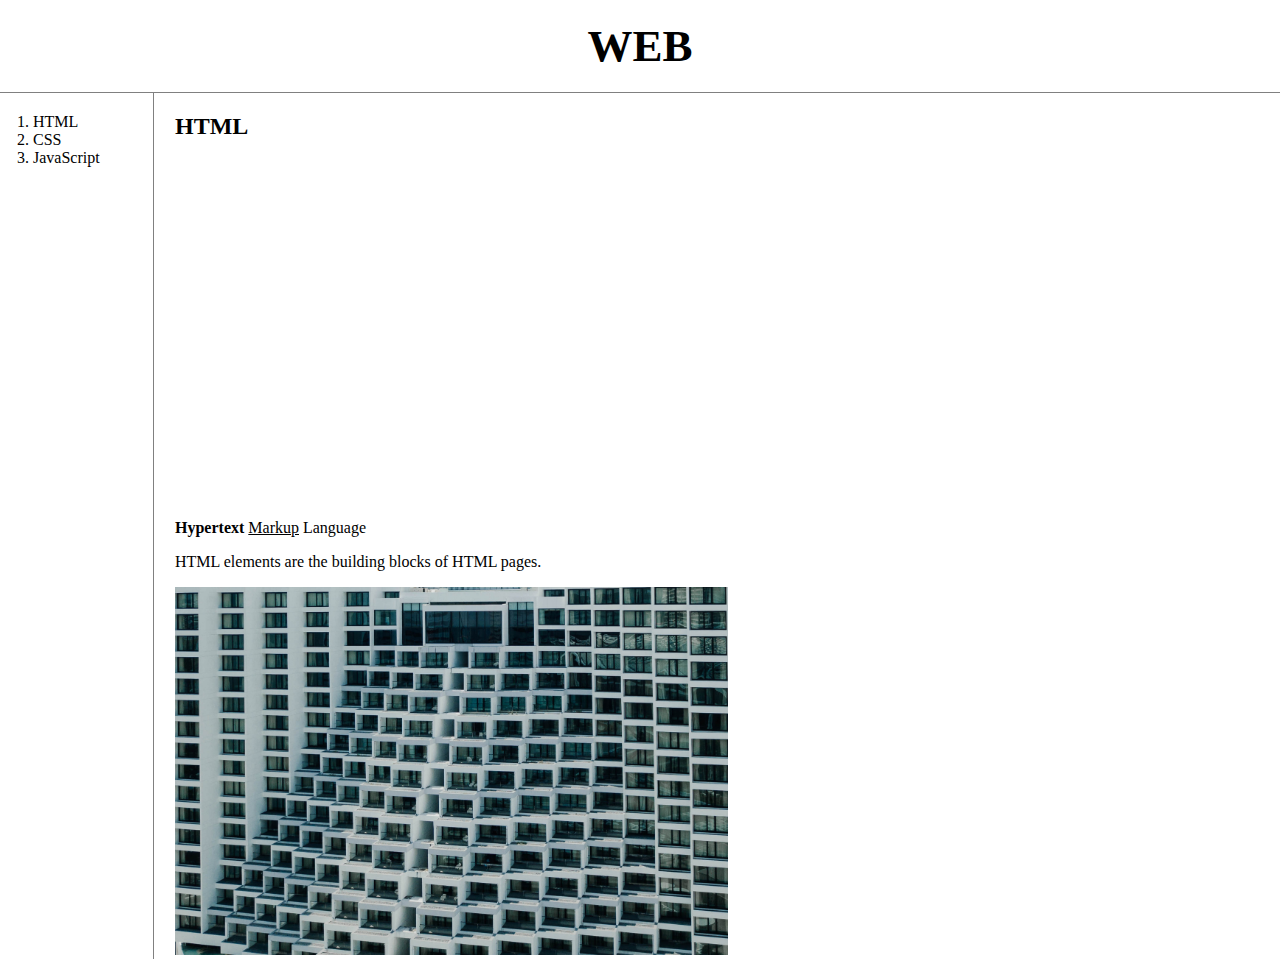
<file: index.html>
<!DOCTYPE html>
<html lang="en" dir="ltr">
  <head>
    <meta charset="utf-8">
    <title>WEB1 - Welcome</title>
    <!-- Global site tag (gtag.js) - Google Analytics -->
    <script async src="https://www.googletagmanager.com/gtag/js?id=UA-136113534-1"></script>
    <script>
      window.dataLayer = window.dataLayer || [];
      function gtag(){dataLayer.push(arguments);}
      gtag('js', new Date());
      gtag('config', 'UA-136113534-1');
    </script>
    <link rel="stylesheet" href="style.css">
  </head>
    <body>
      <h1><a href="index.html">WEB</a></h1>
      <div id="grid">
        <ol>
          <li><a href="1.html">HTML</a></li>
          <li><a href="2.html">CSS</a></li>
          <li><a href="3.html">JavaScript</a></li>
        </ol>
      <div id="article">
      <h2>HTML</h2>
      <p>
        <iframe width="560" height="315" src="https://www.youtube.com/embed/7T7r_oSp0SE" frameborder="0" allow="accelerometer; autoplay; encrypted-media; gyroscope; picture-in-picture" allowfullscreen></iframe>
      </p>
      <p style="margin-top:40px;"><strong>Hypertext</strong> <u>Markup</u> Language</p>
      <p><a href="https://www.w3.org" target="blank" title="html5 specification">HTML</a> elements are the building blocks of HTML pages.</p>
      <img src="sampleimg.jpg" width="50%">
      <!--Start of Tawk.to Script-->
      <script type="text/javascript">
      var Tawk_API=Tawk_API||{}, Tawk_LoadStart=new Date();
      (function(){
      var s1=document.createElement("script"),s0=document.getElementsByTagName("script")[0];
      s1.async=true;
      s1.src='https://embed.tawk.to/5c888e80c37db86fcfcd7766/default';
      s1.charset='UTF-8';
      s1.setAttribute('crossorigin','*');
      s0.parentNode.insertBefore(s1,s0);
      })();
      </script>
      <!--End of Tawk.to Script-->
    </body>
</html>
</file>
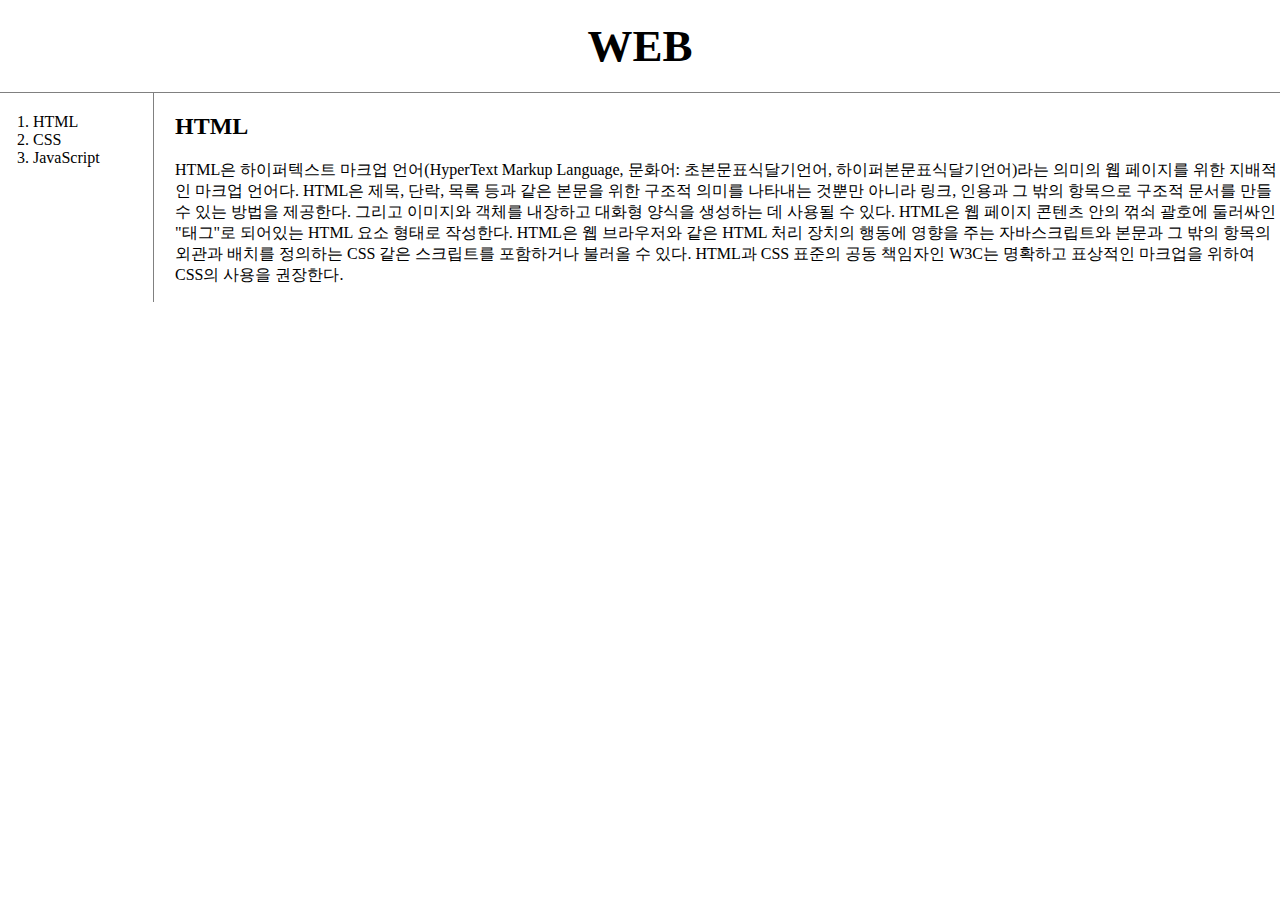
<file: 1.html>
<!DOCTYPE html>
<html lang="en" dir="ltr">
  <head>
    <meta charset="utf-8">
    <title>WEB1 - html</title>
    <link rel="stylesheet" href="style.css">
  </head>
    <body>
      <h1><a href="index.html">WEB</a></h1>
      <div id="grid">
        <ol>
          <li><a href="1.html">HTML</a></li>
          <li><a href="2.html">CSS</a></li>
          <li><a href="3.html">JavaScript</a></li>
        </ol>
      <div id="article">
        <h2>HTML</h2>
        <p>HTML은 하이퍼텍스트 마크업 언어(HyperText Markup Language, 문화어: 초본문표식달기언어, 하이퍼본문표식달기언어)라는 의미의 웹 페이지를 위한 지배적인 마크업 언어다. HTML은 제목, 단락, 목록 등과 같은 본문을 위한 구조적 의미를 나타내는 것뿐만 아니라 링크, 인용과 그 밖의 항목으로 구조적 문서를 만들 수 있는 방법을 제공한다. 그리고 이미지와 객체를 내장하고 대화형 양식을 생성하는 데 사용될 수 있다. HTML은 웹 페이지 콘텐츠 안의 꺾쇠 괄호에 둘러싸인 "태그"로 되어있는 HTML 요소 형태로 작성한다. HTML은 웹 브라우저와 같은 HTML 처리 장치의 행동에 영향을 주는 자바스크립트와 본문과 그 밖의 항목의 외관과 배치를 정의하는 CSS 같은 스크립트를 포함하거나 불러올 수 있다. HTML과 CSS 표준의 공동 책임자인 W3C는 명확하고 표상적인 마크업을 위하여 CSS의 사용을 권장한다.</p>
      </div>
    </body>
</html>
</file>
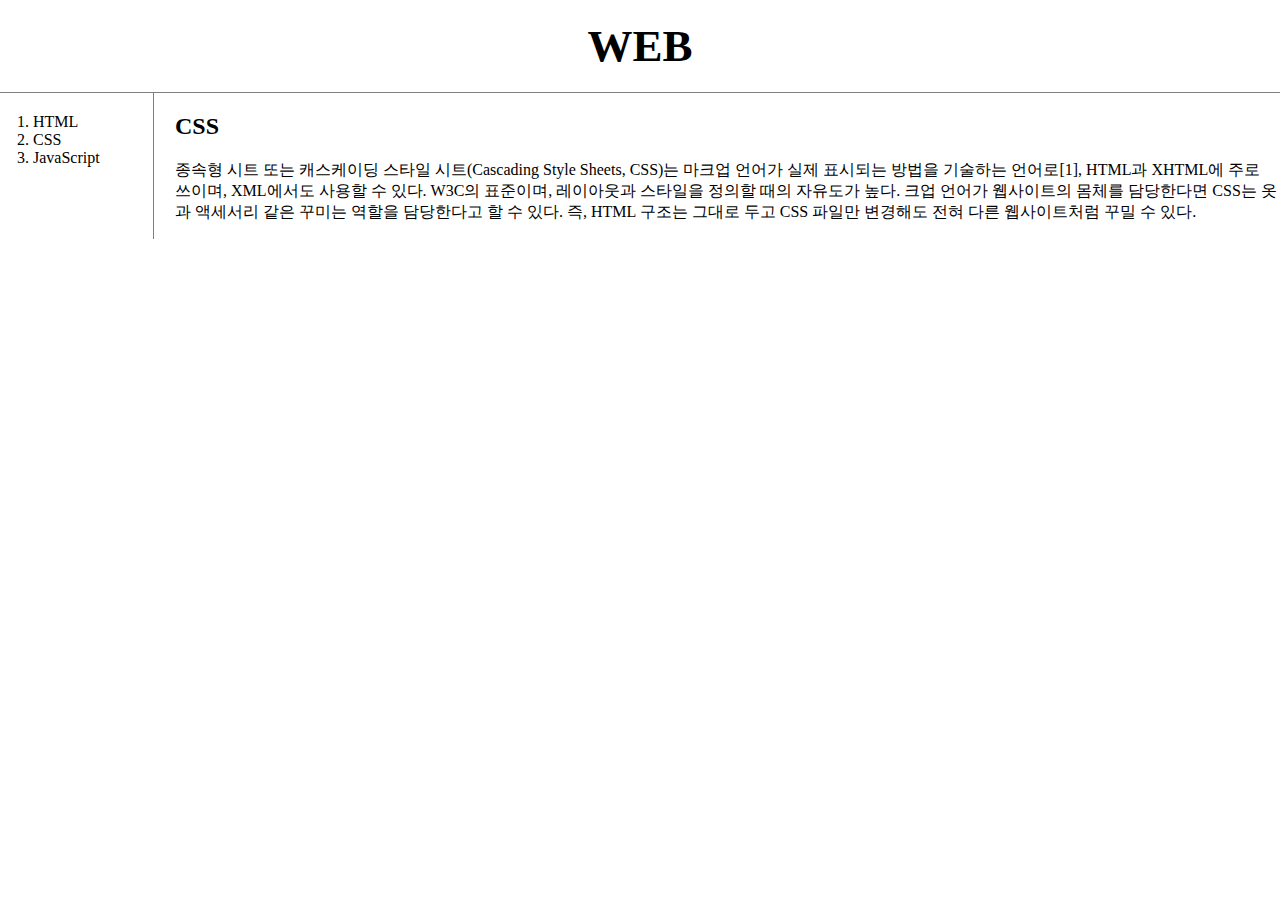
<file: 2.html>
<!DOCTYPE html>
<html lang="en" dir="ltr">
  <head>
    <meta charset="utf-8">
    <title>WEB1 - CSS</title>
    <link rel="stylesheet" href="style.css">
  </head>
    <body>
      <h1><a href="index.html">WEB</a></h1>
      <div id="grid">
        <ol>
          <li><a href="1.html">HTML</a></li>
          <li><a href="2.html">CSS</a></li>
          <li><a href="3.html">JavaScript</a></li>
        </ol>
      <div id="article">
        <h2>CSS</h2>
        <p>종속형 시트 또는 캐스케이딩 스타일 시트(Cascading Style Sheets, CSS)는 마크업 언어가 실제 표시되는 방법을 기술하는 언어로[1], HTML과 XHTML에 주로 쓰이며, XML에서도 사용할 수 있다. W3C의 표준이며, 레이아웃과 스타일을 정의할 때의 자유도가 높다. 크업 언어가 웹사이트의 몸체를 담당한다면 CSS는 옷과 액세서리 같은 꾸미는 역할을 담당한다고 할 수 있다. 즉, HTML 구조는 그대로 두고 CSS 파일만 변경해도 전혀 다른 웹사이트처럼 꾸밀 수 있다.</p>
      </div>
    </body>
</html>
</file>
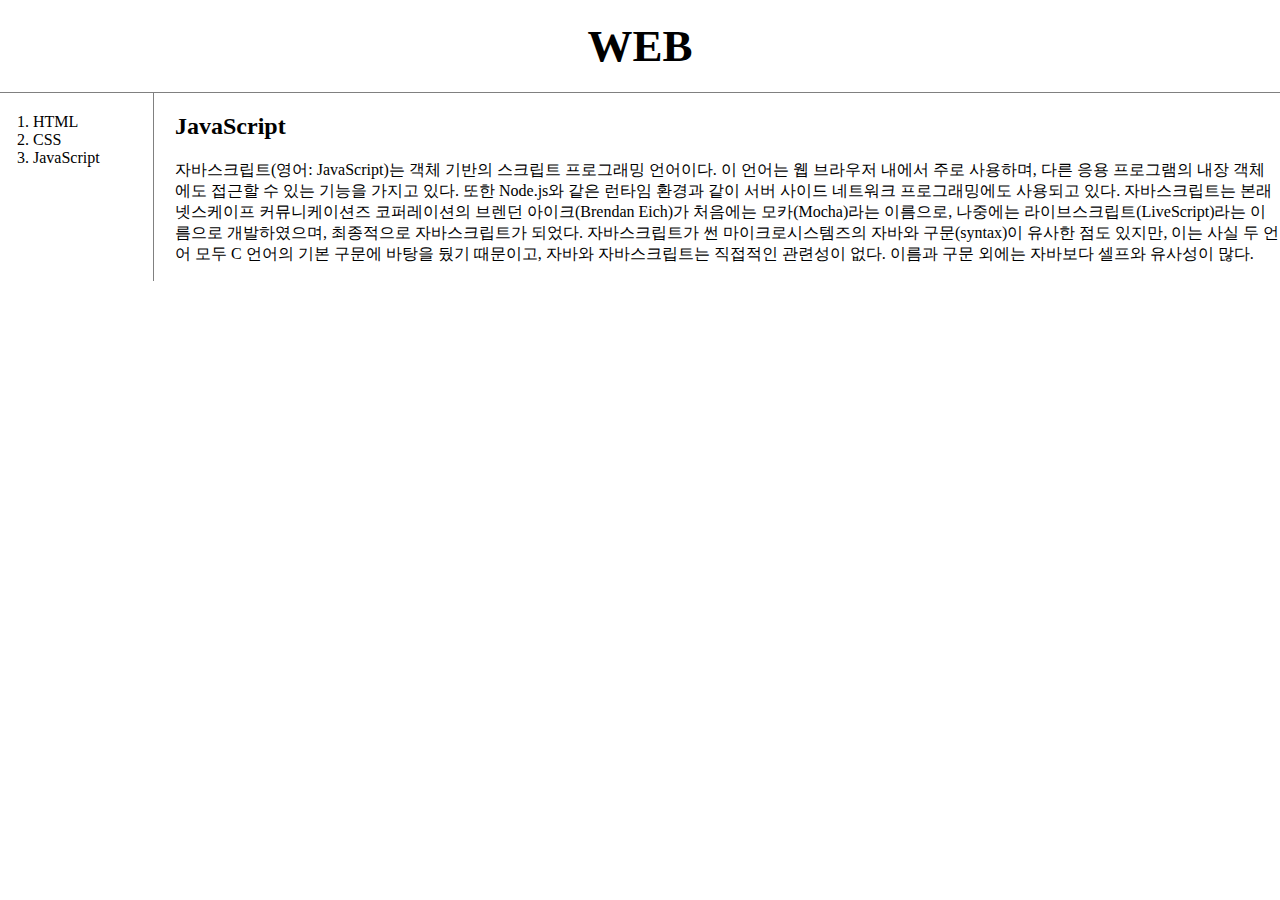
<file: 3.html>
<!DOCTYPE html>
<html lang="en" dir="ltr">
  <head>
    <meta charset="utf-8">
    <title>WEB1 - JavaScript</title>
    <link rel="stylesheet" href="style.css">
  </head>
    <body>
      <h1><a href="index.html">WEB</a></h1>
      <div id="grid">
        <ol>
          <li><a href="1.html">HTML</a></li>
          <li><a href="2.html">CSS</a></li>
          <li><a href="3.html">JavaScript</a></li>
        </ol>
      <div id="article">
        <h2>JavaScript</h2>
        <p>자바스크립트(영어: JavaScript)는 객체 기반의 스크립트 프로그래밍 언어이다. 이 언어는 웹 브라우저 내에서 주로 사용하며, 다른 응용 프로그램의 내장 객체에도 접근할 수 있는 기능을 가지고 있다. 또한 Node.js와 같은 런타임 환경과 같이 서버 사이드 네트워크 프로그래밍에도 사용되고 있다. 자바스크립트는 본래 넷스케이프 커뮤니케이션즈 코퍼레이션의 브렌던 아이크(Brendan Eich)가 처음에는 모카(Mocha)라는 이름으로, 나중에는 라이브스크립트(LiveScript)라는 이름으로 개발하였으며, 최종적으로 자바스크립트가 되었다. 자바스크립트가 썬 마이크로시스템즈의 자바와 구문(syntax)이 유사한 점도 있지만, 이는 사실 두 언어 모두 C 언어의 기본 구문에 바탕을 뒀기 때문이고, 자바와 자바스크립트는 직접적인 관련성이 없다. 이름과 구문 외에는 자바보다 셀프와 유사성이 많다.</p>
    </body>
</html>
</file>
<file: style.css>
body{
  margin:0;
}
a {
  color:black;
  text-decoration: none;
}
h1 {
  font-size:45px;
  text-align: center;
  border-bottom:1px solid gray;
  margin:0;
  padding:20px;
}
ol {
  border-right:1px solid gray;
  width:100px;
  margin:0;
  padding:20px;
  padding-left:40px;
}
#grid{
  display: grid;
  grid-template-columns: 150px 1fr;
}
#grid ol{
    padding-left:33px;
}
#grid #article{
  padding-left:25px
}
@media(max-width:800px){
  #grid{
    display: block;
  }
  ol {
    border-right:none;
  }
  h1 {
    border-bottom:none;
  }
}
</file>
